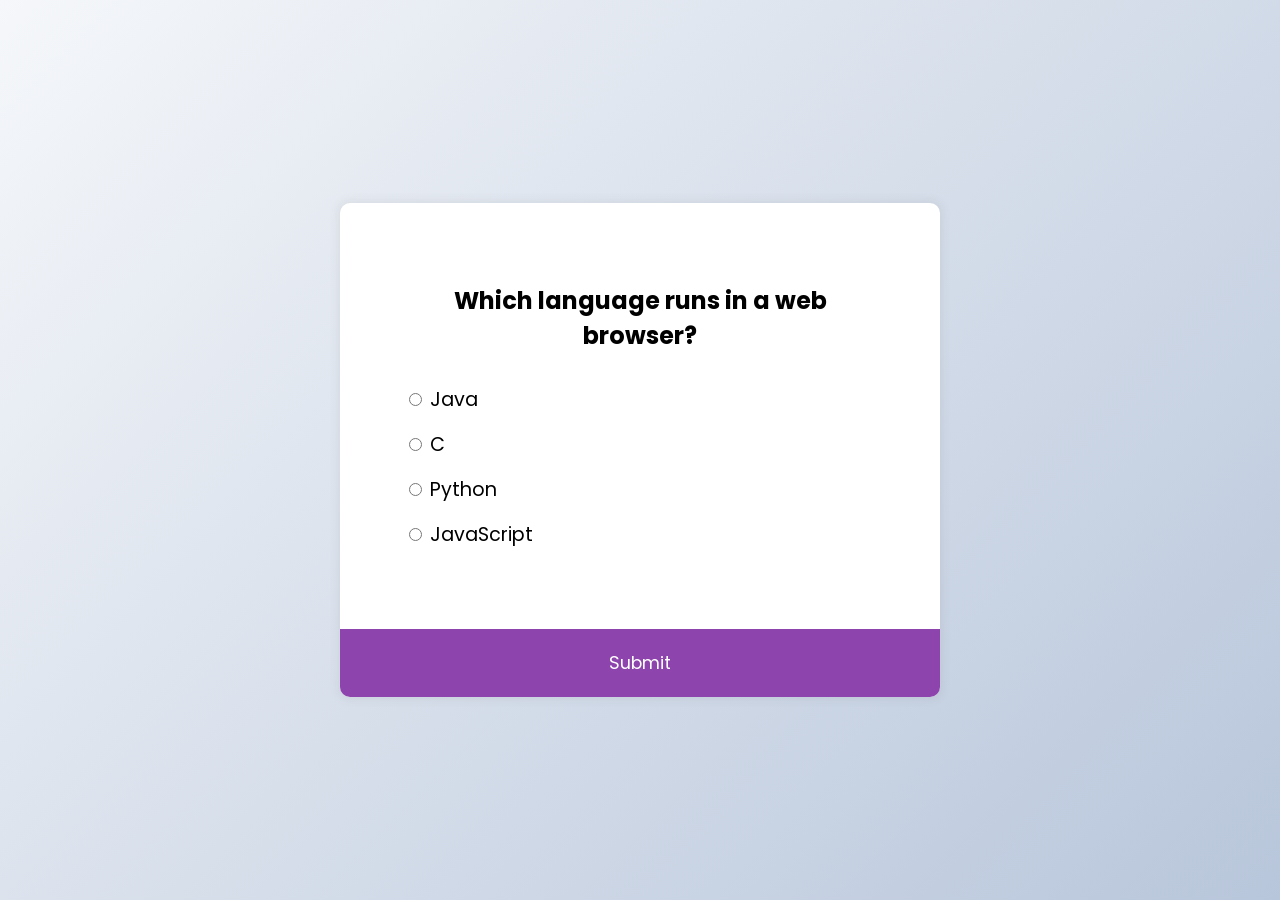
<file: quiz-app/index.html>
<!DOCTYPE html>
<html lang="en">
<head>
  <meta charset="UTF-8">
  <meta name="viewport" content="width=device-width, initial-scale=1.0">
  <title>Quiz App</title>
  <link rel="stylesheet" href="style.css">
</head>
<body>
  <div class="quiz-container" id="quiz">
    <div class="quiz-header">
      <h2 id="question">Question text</h2>
      <ul>
        <li>
          <input type="radio" name="answer" id="a" class="answer">
          <label for="a" id="a_text">Answer A</label>
        </li>
        <li>
          <input type="radio" name="answer" id="b" class="answer">
          <label for="b" id="b_text">Answer B</label>
        </li>
        <li>
          <input type="radio" name="answer" id="c" class="answer">
          <label for="c" id="c_text">Answer C</label>
        </li>
        <li>
          <input type="radio" name="answer" id="d" class="answer">
          <label for="d" id="d_text">Answer D</label>
        </li>
      </ul>
    </div>
    <button id="submit">Submit</button>
  </div>
  <script src="script.js"></script>
</body>
</html>
</file>
<file: quiz-app/style.css>
@import url('https://fonts.googleapis.com/css2?family=Poppins:wght@200;400;600&display=swap');

* {
  box-sizing: border-box;
}

body {
  background-color: #b8c6db;
  background-image: linear-gradient(315deg, #b8c6db 0%, #f5f7fa 100%);
  font-family: 'Poppins', sans-serif;
  display: flex;
  align-items: center;
  justify-content: center;
  height: 100vh;
  overflow: hidden;
  margin: 0;
}

.quiz-container {
  background-color: #fff;
  border-radius: 10px;
  box-shadow: 0 0 10px 2px rgba(100, 100, 100, 0.1);
  width: 600px;
  max-width: 100%;
  overflow: hidden;
}

.quiz-header {
  padding: 4rem;
}

h2 {
  padding: 1rem;
  text-align: center;
  margin: 0;
}

ul {
  list-style-type: none;
  padding: 0;
}

ul li {
  font-size: 1.2rem;
  margin: 1rem 0;
}

ul li label {
  cursor: pointer;
}

button {
  background-color: #8e44ad;
  color: #fff;
  border: none;
  display: block;
  width: 100%;
  cursor: pointer;
  font-size: 1.1rem;
  font-family: inherit;
  padding: 1.3rem;
}

button:hover {
  background-color: #732d91;
}

button:focus {
  outline: none;
  background-color: #5e3370;
}
</file>
